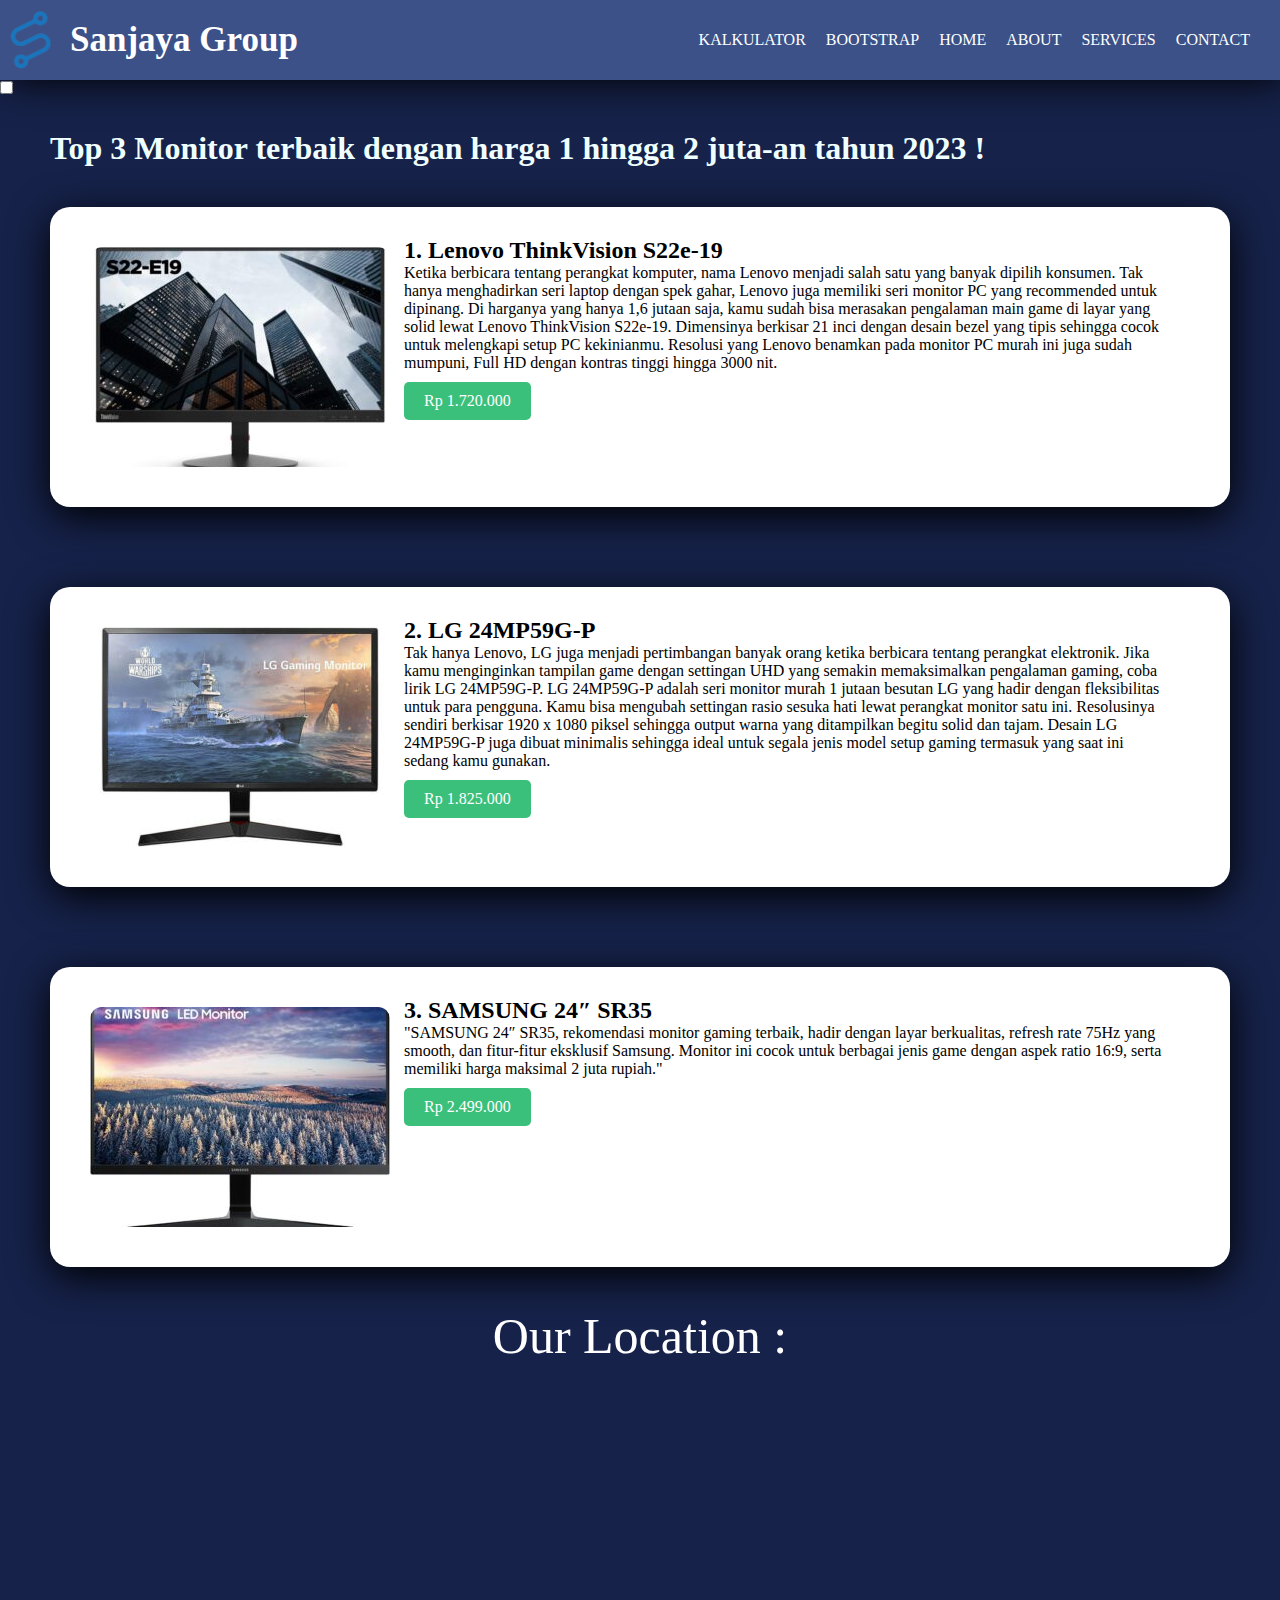
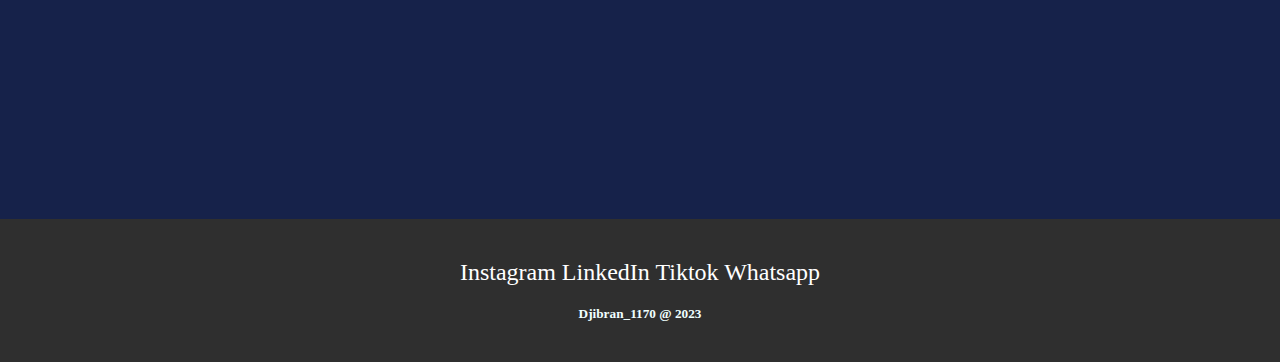
<file: index.html>
<!DOCTYPE html>
<html lang="en" dir="ltr">
  <head>
    <meta charset="utf-8" />
    <title>Sanjaya Group</title>
    <meta name="viewport" content="width=device-width, initial-scale=1.0" />
    <link rel="stylesheet" href="index.css" />
    <link rel="icon" href="logo1.png" type="image/x-icon" />
  </head>
  <body>
    <nav>
      <div class="logo">
        <img src="logo1.png" alt="Sanjaya Group Logo" />
        <label class="logo-text">Sanjaya Group</label>
      </div>
      <input type="checkbox" id="menu-toggle" />
      <ul class="menu">
        <li><a class="active" href="calculator.html">Kalkulator</a></li>
        <li><a class="active" href="bootstrap.html">Bootstrap</a></li>
        <li><a class="active" href="index.html">Home</a></li>
        <li>
          <a
            href="https://www.nesabamedia.com/lists/rekomendasi-monitor-gaming-1-jutaan-terbaik/"
            >About</a
          >
        </li>
        <li><a href="https://www.instagram.com/jebe.11_/">Services</a></li>
        <li><a href="https://wa.me/6282150667710">Contact</a></li>
      </ul>
      <label class="menu-toggle" for="menu-toggle">&#9776;</label>
    </nav>
    <div class="judul">
      <h1>
        Top 3 Monitor terbaik dengan harga 1 hingga 2 juta-an tahun 2023 !
      </h1>
    </div>
    <div class="container">
      <div class="card">
        <div class="imgBx">
          <img src="IMG1.jpg" />
        </div>
        <div class="content">
          <h2>1. Lenovo ThinkVision S22e-19</h2>
          <p>
            Ketika berbicara tentang perangkat komputer, nama Lenovo menjadi
            salah satu yang banyak dipilih konsumen. Tak hanya menghadirkan seri
            laptop dengan spek gahar, Lenovo juga memiliki seri monitor PC yang
            recommended untuk dipinang. Di harganya yang hanya 1,6 jutaan saja,
            kamu sudah bisa merasakan pengalaman main game di layar yang solid
            lewat Lenovo ThinkVision S22e-19. Dimensinya berkisar 21 inci dengan
            desain bezel yang tipis sehingga cocok untuk melengkapi setup PC
            kekinianmu. Resolusi yang Lenovo benamkan pada monitor PC murah ini
            juga sudah mumpuni, Full HD dengan kontras tinggi hingga 3000 nit.
          </p>
          <a
            href="https://www.tokopedia.com/vismall/lenovo-monitor-led-thinkvision-s24e-20-24-va-1920x1080-hdmi-vesa?extParam=ivf%3Dfalse&src=topads"
            class="button"
            >Rp 1.720.000</a
          >
        </div>
      </div>
    </div>

    <div class="container">
      <div class="card">
        <div class="imgBx">
          <img src="IMG2.jpg" />
        </div>
        <div class="content">
          <h2>2. LG 24MP59G-P</h2>
          <p>
            Tak hanya Lenovo, LG juga menjadi pertimbangan banyak orang ketika
            berbicara tentang perangkat elektronik. Jika kamu menginginkan
            tampilan game dengan settingan UHD yang semakin memaksimalkan
            pengalaman gaming, coba lirik LG 24MP59G-P. LG 24MP59G-P adalah seri
            monitor murah 1 jutaan besutan LG yang hadir dengan fleksibilitas
            untuk para pengguna. Kamu bisa mengubah settingan rasio sesuka hati
            lewat perangkat monitor satu ini. Resolusinya sendiri berkisar 1920
            x 1080 piksel sehingga output warna yang ditampilkan begitu solid
            dan tajam. Desain LG 24MP59G-P juga dibuat minimalis sehingga ideal
            untuk segala jenis model setup gaming termasuk yang saat ini sedang
            kamu gunakan.
          </p>
          <a
            href="https://iprice.co.id/harga/lg-24mp59g-p-monitor/"
            class="button"
            >Rp 1.825.000</a
          >
        </div>
      </div>
    </div>

    <div class="container">
      <div class="card">
        <div class="imgBx">
          <img src="IMG3.jpg" />
        </div>
        <div class="content">
          <h2>3. SAMSUNG 24″ SR35</h2>
          <p>
            "SAMSUNG 24″ SR35, rekomendasi monitor gaming terbaik, hadir dengan
            layar berkualitas, refresh rate 75Hz yang smooth, dan fitur-fitur
            eksklusif Samsung. Monitor ini cocok untuk berbagai jenis game
            dengan aspek ratio 16:9, serta memiliki harga maksimal 2 juta
            rupiah."
          </p>
          <a
            href="https://www.samsung.com/id/business/monitors/flat/sr35-ips-fhd-1080p-freesync-ls24r350fzexxd/"
            class="button"
            >Rp 2.499.000</a
          >
        </div>
      </div>
    </div>
    <aside class="aside-content">
      <h3>Rekomendasi Penelusuran</h3>
      <ul>
        <li>
          <a
            href="https://teknologi.bisnis.com/read/20230512/280/1655487/10-rekomendasi-hp-terbaik-di-tahun-2023"
            >Smartphone Terbaik Tahun 2023</a
          >
        </li>
        <li>
          <a
            href="https://tekno.10terbaik.com/2013/10/10-tablet-terbaik-2013.html"
            >Tablet Terbaik Tahun 2023</a
          >
        </li>
        <li>
          <a href="https://www.vantage.id/keyboard-gaming/"
            >Keyboard Terbaik Tahun 2023</a
          >
        </li>
        <li>
          <a
            href="https://inet.detik.com/consumer/d-6821936/7-rekomendasi-laptop-terbaik-2023-bagus-dan-terbaru-cek-spesifikasinya"
            >Laptop Terbaik Tahun 2023</a
          >
        </li>
      </ul>
      <h3>---------------</h3>
      <h4>
        Kami merupakan group dari keluarga sanjaya yang menyediakan persediaan
        teknologi komputer. Pada halaman ini kami ingin menginformasikan terkait
        3 monitor terbaik dengan range harga 1 hingga 2 juta untuk tahun ini
      </h4>
    </aside>

    <div class="location">
      Our Location :
    </div>

    <iframe
      src="https://www.google.com/maps/embed?pb=!1m18!1m12!1m3!1d2740.283432751349!2d116.8172670124521!3d-1.2276913502395184!2m3!1f0!2f0!3f0!3m2!1i1024!2i768!4f13.1!3m3!1m2!1s0x2df147e9002521f7%3A0x7ffe5d42139b4fb9!2sSMP%20Negeri%204%20Balikpapan!5e0!3m2!1sid!2sid!4v1693260825318!5m2!1sid!2sid"
      width=100%
      height="450"
      style="border: 0"
      allowfullscreen=""
      loading="lazy"
      referrerpolicy="no-referrer-when-downgrade"
    ></iframe>

    <section class="footer">
      <div class="social">
        <a href="https://www.instagram.com/jebe.11_/"> Instagram </a>
        <a
          href="https://www.linkedin.com/in/ramadhan-djibran-sanjaya-35baa2178/"
        >
          LinkedIn
        </a>
        <a href="tiktok.com/@djib.11_?lang=id-ID"> Tiktok </a>
        <a href="https://wa.me/6282150667710"> Whatsapp </a>
      </div>
      <h5 class="copyright">Djibran_1170 @ 2023</h5>
    </section>
  </body>
</html>
</file>
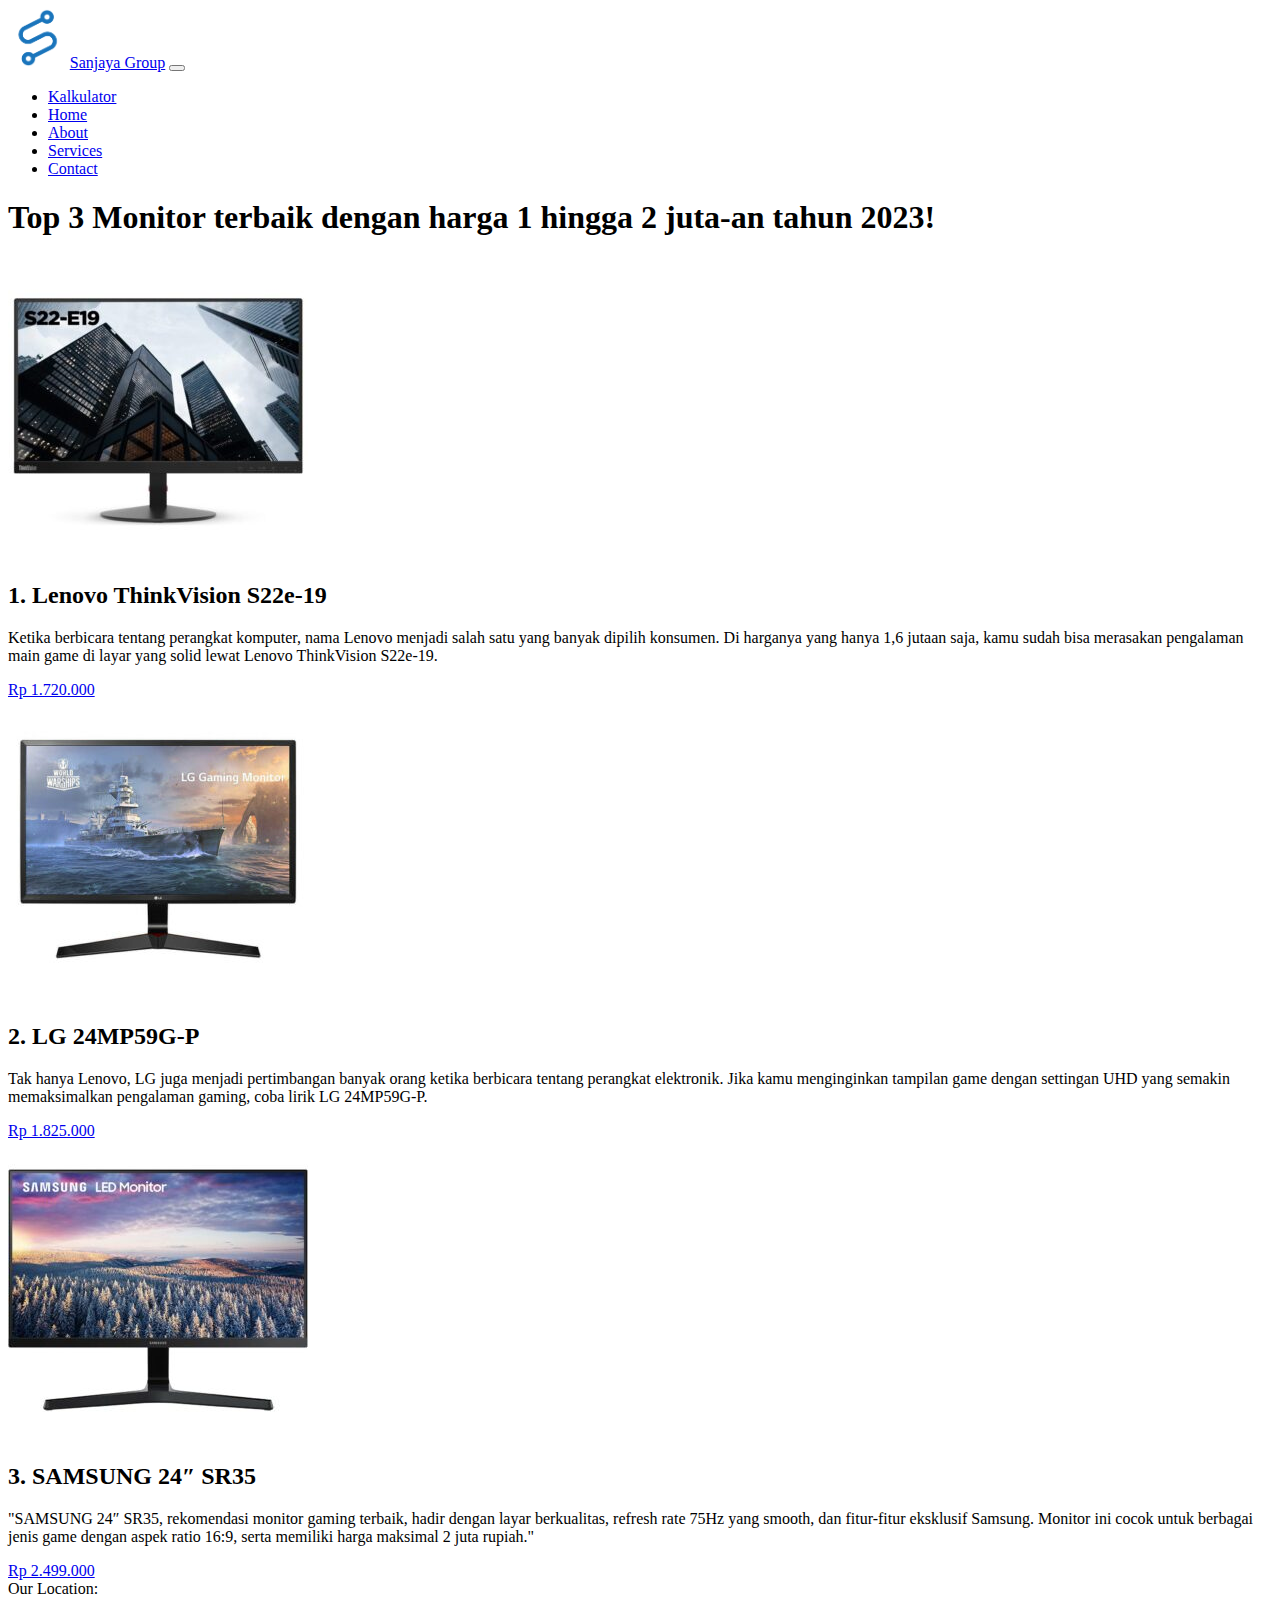
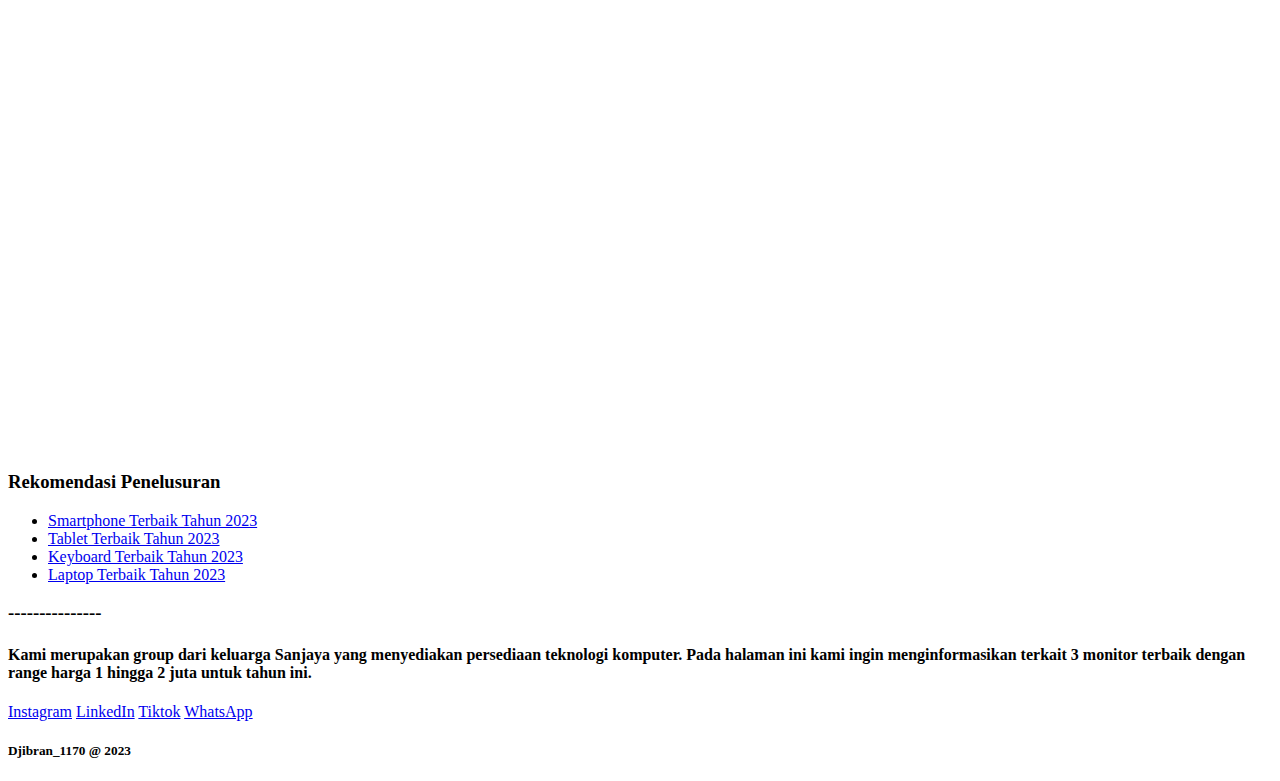
<file: bootstrap.html>
<!DOCTYPE html>
<html lang="en" dir="ltr">
  <head>
    <meta charset="utf-8" />
    <title>Sanjaya Group</title>
    <link
      href="https://cdn.jsdelivr.net/npm/bootstrap@5.3.2/dist/css/bootstrap.min.css"
      rel="stylesheet"
      integrity="sha384-T3c6CoIi6uLrA9TneNEoa7RxnatzjcDSCmG1MXxSR1GAsXEV/Dwwykc2MPK8M2HN"
      crossorigin="anonymous"
    />
    <meta name="viewport" content="width=device-width, initial-scale=1.0" />
    <link rel="icon" href="logo1.png" type="image/x-icon" />
  </head>
  <body>
    <nav class="navbar navbar-expand-lg navbar-light bg-dark text-light">
      <div class="container">
        <img src="logo1.png" class="img-fluid" alt="Responsive image" style="height: 60px;" />
        <a class="navbar-brand text-light" href="#">Sanjaya Group</a>
        <button class="navbar-toggler" type="button" data-bs-toggle="collapse" data-bs-target="#navbarNav" aria-controls="navbarNav" aria-expanded="false" aria-label="Toggle navigation">
          <span class="navbar-toggler-icon"></span>
        </button>
        <div class="collapse navbar-collapse" id="navbarNav">
          <ul class="navbar-nav">
            <li class="nav-item">
              <a class="nav-link active text-light" aria-current="page" href="calculator.html">Kalkulator</a>
            </li>
            <li class="nav-item">
              <a class="nav-link text-light" href="index.html">Home</a>
            </li>
            <li class="nav-item">
              <a class="nav-link text-light" href="https://www.nesabamedia.com/lists/rekomendasi-monitor-gaming-1-jutaan-terbaik/">About</a>
            </li>
            <li class="nav-item">
              <a class="nav-link text-light" href="https://www.instagram.com/jebe.11_/">Services</a>
            </li>
            <li class="nav-item">
              <a class="nav-link text-light" href="https://wa.me/6282150667710">Contact</a>
            </li>
          </ul>
        </div>
      </div>
    </nav>
    <div class="container my-5">
      <div class="row">
        <div class="col-md-12 text-center">
          <h1>Top 3 Monitor terbaik dengan harga 1 hingga 2 juta-an tahun 2023!</h1>
        </div>
      </div>
    </div>
    <div class="container">
      <div class="row">
        <div class="col-md-4">
          <div class="card">
            <img src="IMG1.jpg" class="card-img-top" alt="Monitor 1" />
            <div class="card-body">
              <h2 class="card-title">1. Lenovo ThinkVision S22e-19</h2>
              <p class="card-text">
                Ketika berbicara tentang perangkat komputer, nama Lenovo menjadi
                salah satu yang banyak dipilih konsumen. Di harganya yang hanya 1,6 jutaan saja, kamu sudah bisa merasakan pengalaman main game di layar yang solid lewat Lenovo ThinkVision S22e-19.
              </p>
              <a href="https://www.tokopedia.com/vismall/lenovo-monitor-led-thinkvision-s24e-20-24-va-1920x1080-hdmi-vesa?extParam=ivf%3Dfalse&src=topads" class="btn btn-primary">Rp 1.720.000</a>
            </div>
          </div>
        </div>
        <div class="col-md-4">
          <div class="card">
            <img src="IMG2.jpg" class="card-img-top" alt="Monitor 2" />
            <div class="card-body">
              <h2 class="card-title">2. LG 24MP59G-P</h2>
              <p class="card-text">
                Tak hanya Lenovo, LG juga menjadi pertimbangan banyak orang ketika berbicara tentang perangkat elektronik. Jika kamu menginginkan tampilan game dengan settingan UHD yang semakin memaksimalkan pengalaman gaming, coba lirik LG 24MP59G-P.
              </p>
              <a href="https://iprice.co.id/harga/lg-24mp59g-p-monitor/" class="btn btn-primary">Rp 1.825.000</a>
            </div>
          </div>
        </div>
        <div class="col-md-4">
          <div class="card">
            <img src="IMG3.jpg" class="card-img-top" alt="Monitor 3" />
            <div class="card-body">
              <h2 class="card-title">3. SAMSUNG 24″ SR35</h2>
              <p class="card-text">
                "SAMSUNG 24″ SR35, rekomendasi monitor gaming terbaik, hadir dengan layar berkualitas, refresh rate 75Hz yang smooth, dan fitur-fitur eksklusif Samsung. Monitor ini cocok untuk berbagai jenis game dengan aspek ratio 16:9, serta memiliki harga maksimal 2 juta rupiah."
              </p>
              <a href="https://www.samsung.com/id/business/monitors/flat/sr35-ips-fhd-1080p-freesync-ls24r350fzexxd/" class="btn btn-primary">Rp 2.499.000</a>
            </div>
          </div>
        </div>
      </div>
    </div>
    <div class="container my-4 bg-dark rounded-5">
      <div class="row">
        <div class="col-md-8">
          <div class="container my-3">
            <div class="location text-white">
              Our Location:
            </div>
            <iframe class="rounded-1" src="https://www.google.com/maps/embed?pb=!1m18!1m12!1m3!1d2740.283432751349!2d116.8172670124521!3d-1.2276913502395184!2m3!1f0!2f0!3f0!3m2!1i1024!2i768!4f13.1!3m3!1m2!1s0x2df147e9002521f7%3A0x7ffe5d42139b4fb9!2sSMP%20Negeri%204%20Balikpapan!5e0!3m2!1sid!2sid!4v1693260825318!5m2!1sid!2sid" width="100%" height="450" style="border: 0" allowfullscreen="" loading="lazy" referrerpolicy="no-referrer-when-downgrade"></iframe>
          </div>
        </div>
        <div class="col-md-4 my-3">
          <aside class="aside-content text-white">
            <h3>Rekomendasi Penelusuran</h3>
            <ul class="text-white">
              <li><a href="https://teknologi.bisnis.com/read/20230512/280/1655487/10-rekomendasi-hp-terbaik-di-tahun-2023">Smartphone Terbaik Tahun 2023</a></li>
              <li><a href="https://tekno.10terbaik.com/2013/10/10-tablet-terbaik-2013.html">Tablet Terbaik Tahun 2023</a></li>
              <li><a href="https://www.vantage.id/keyboard-gaming/">Keyboard Terbaik Tahun 2023</a></li>
              <li><a href="https://inet.detik.com/consumer/d-6821936/7-rekomendasi-laptop-terbaik-2023-bagus-dan-terbaru-cek-spesifikasinya">Laptop Terbaik Tahun 2023</a></li>
            </ul>
            <h3 class="text-white">---------------</h3>
            <h4 class="text-white">
              Kami merupakan group dari keluarga Sanjaya yang menyediakan persediaan teknologi komputer. Pada halaman ini kami ingin menginformasikan terkait 3 monitor terbaik dengan range harga 1 hingga 2 juta untuk tahun ini.
            </h4>
          </aside>
        </div>
      </div>
    </div>
    <footer class="bg-dark text-light py-4">
      <div class="container">
        <div class="row">
          <div class="col-md-8">
            <div class="social">
              <a href="https://www.instagram.com/jebe.11_/" class="text-light">Instagram</a>
              <a href="https://www.linkedin.com/in/ramadhan-djibran-sanjaya-35baa2178/" class="text-light">LinkedIn</a>
              <a href="https://www.tiktok.com/@djib.11_?lang=id-ID" class="text-light">Tiktok</a>
              <a href="https://wa.me/6282150667710" class="text-light">WhatsApp</a>
            </div>
          </div>
          <div class="col-md-4 text-right">
            <h5 class="copyright">Djibran_1170 @ 2023</h5>
          </div>
        </div>
      </div>
    </footer>
    <script src="https://cdn.jsdelivr.net/npm/bootstrap@5.3.2/dist/js/bootstrap.bundle.min.js" integrity="sha384-C6RzsynM9kWDrMNeT87bh95OGNyZPhcTNXj1NW7RuBCsyN/o0jlpcV8Qyq46cDfL" crossorigin="anonymous"></script>
  </body>
</html>
</file>
<file: index.css>
* {
  padding: 0;
  margin: 0;
  text-decoration: none;
  list-style: none;
  box-sizing: border-box;
}

body {
  font-family: Montserrat;
  align-items: center;
  min-height: 100vh;
  background-color: rgb(22, 34, 74);
}

nav {
  background: #3c5187;
  height: 80px;
  width: 100%;
  box-shadow: 5px 1px 40px rgba(0, 0, 0, 15);
}

.logo {
  display: flex;
  align-items: center;
  margin-right: 50px;
}

.logo img {
  width: 60px;
  height: auto;
  margin-right: 10px;
}

.logo-text {
  color: white;
  font-size: 35px;
  line-height: 80px;
  font-weight: bold;
  margin-right: 20px;
}

.menu-toggle {
  font-size: 50px;
  color: white;
  cursor: pointer;
  position: absolute;
  top: 5px;
  right: 20px;
  display: none;
}

.menu {
  display: flex;
  align-items: center;
  margin-right: 20px;
}

.menu li {
  margin: 0 10px;
}

.menu a {
  color: white;
  font-size: 16px;
  text-transform: uppercase;
  transition: color 0.3s ease;
}

.menu a:hover {
  color: rgb(183, 183, 255);
}

nav ul {
  float: right;
  margin-right: 20px;
  margin-top: -80px;
}

nav ul li {
  display: inline-block;
  line-height: 80px;
  margin: 0 5px;
}

nav ul li a {
  color: white;
  font-size: 17px;
}

a:hover {
  color: rgb(183, 183, 255);
  transition: 0.5s;
}

.judul {
  margin-left: 50px;
  margin-top: 50px;
  color: azure;
}

.container {
  position: relative;
  display: flex;
  justify-items: left;
  align-items: left;
  flex-wrap: wrap;
  margin: top 20px;
  gap: 100px 50px;
  padding: 40px 50px;
}

.container .card {
  position: relative;
  display: flex;
  justify-content: left;
  align-items: flex-start;
  width: 1200px;
  height: 300px;
  background: white;
  border-radius: 20px;
  box-shadow: 0 10px 40px rgba(0, 0, 0, 15);
  transition: 0.5s;
}

.container .card:hover {
  height: 320px;
}

.container .card .imgBx {
  position: absolute;
  top: 40px;
  left: 40px;
  width: 300px;
  height: 220px;
  background: white;
  border-radius: 12px;
  overflow: hidden;
  transition: 0.5s;
}

.container .card:hover .imgBx {
  height: 250px;
}

.container .card .imgBx img {
  position: absolute;
  top: 0px;
  left: 0px;
  width: 100%;
  height: 100%;
  object-fit: cover;
}

.container .card .content {
  position: absolute;
  top: 30px;
  width: 70%;
  right: 30px;
  padding: 0 30px;
  height: 35px;
  text-align: left;
  transition: 0.5s;
}

.container .card .content .button {
  display: inline-block;
  background-color: #3bc07b;
  color: #fff;
  margin-top: 10px;
  padding: 10px 20px;
  border: none;
  border-radius: 5px;
  text-decoration: none;
  transition: background-color 0.3s ease;
}

.container .card .content .button:hover {
  background-color: #96fca6;
}

@media (max-width: 1250px) {
  .container .card {
    height: 380px;
  }
  .container .card:hover {
    height: 400px;
  }
  .container .card .content {
    right: 200px;
  }
  .container .card .imgBx {
    display: none;
  }
}

.aside-content {
  background-color: #f7f7f7;
  padding: 20px;
  width: 15%;
  border-radius: 20px;
  position: absolute;
  top: 210px;
  right: 310px;
  height: 500px;
}

.location {
  color: white;
  text-align: center;
  font-size: 50px;
}

.footer {
  padding: 40px 0;
  background-color: rgb(47, 47, 47);
}

.footer .social {
  text-align: center;
  color: white;
}

.footer .social a {
  font-size: 24px;
  color: inherit;
}

.footer .social a:hover {
  color: rgb(183, 183, 255);
  transition: 0.5s;
}

.footer .copyright {
  text-align: center;
  margin-top: 20px;
  color: azure;
}

.aside-content h3 {
  font-size: 24px;
  margin-bottom: 10px;
  color: #333;
}

.aside-content a {
  font-size: 14px;
  line-height: 1.5;
  color: #666;
}

@media (max-width: 850px) {
  nav ul .menu {
    display: block;
    position: fixed;
    width: 10px;
    height: 10px;
    background: white;
  }
  nav ul li {
    display: block;
  }
  nav ul li a {
    font-size: 20px;
    background: fixed;
  }
  .container .card {
    height: 1000px;
  }
  .container .card:hover {
    height: 1050px;
  }
  .container .card .content {
    left: 0px;
    transition: 0.5s;
  }
  .container .card .imgBx {
    display: flex;
    margin-top: 500px;
  }
  .aside-content {
    display: none;
  }
  .menu-toggle {
    display: block;
  }

  .menu {
    position: absolute;
    top: 110px;
    right: 60px;
    background: #536abd;
    height: 13%;
    width: 18%;
    flex-direction: column;
    display: none;
    border-radius: 12px;
  }

  .menu.active {
    display: flex;
  }

  .menu li {
    margin: -25px 0;
    text-align: center;
  }
}

@media (max-width: 1900px) {
  .aside-content {
    left: 1300px;
  }
}

@media (max-width: 1550px) {
  .aside-content {
    height: 600px;
    transition: 0.5s;
  }
}

@media (max-width: 500px) {
  .container .card .imgBx {
    display: none;
  }
  .calculator {
    width: 100%;
    margin: 0;
    padding: 10px;
  }

  #display {
    margin-bottom: 10px;
  }

  .calculator .calbuttons {
    grid-template-columns: repeat(2, 1fr);
  }
}

.calculator {
  background-color: #f5f5f5;
  border: 1px solid #ccc;
  border-radius: 5px;
  box-shadow: 0 0 10px rgba(0, 0, 0, 0.2);
  padding: 20px;
  margin-top: 10px;
  width: 300px;
  margin: 0 auto;
}

#display {
  width: 100%;
  margin-bottom: 200px;
  padding: 10px;
  font-size: 24px;
  text-align: right;
}

.calculator {
  background-color: #fff;
  border: 1px solid #ccc;
  border-radius: 5px;
  box-shadow: 0 0 10px rgba(0, 0, 0, 0.2);
  width: 350px;
  padding: 20px;
  margin-top: 30px;
  margin-bottom: 140px;
  text-align: right;
}

#display {
  width: 100%;
  margin-bottom: 10px;
  padding: 10px;
  font-size: 24px;
  border: none;
  border-bottom: 1px solid #ccc;
  outline: none;
}

.calbuttons {
  display: grid;
  grid-template-columns: repeat(4, 1fr);
  gap: 10px;
}

.calculator button {
  width: 100%;
  padding: 20px;
  font-size: 18px;
  background-color: #4c86af;
  color: #fff;
  border: none;
  border-radius: 3px;
  cursor: pointer;
}

.calculator button:hover {
  background-color: #42ecff;
}

.calculator button.clear {
  background-color: #ff5722;
}

.calculator button.clear:hover {
  background-color: #f44336;
}

.judkal{
  text-align: center;
  color: white;
  margin-top: 30px;
  font-size: xx-large;
}
</file>
